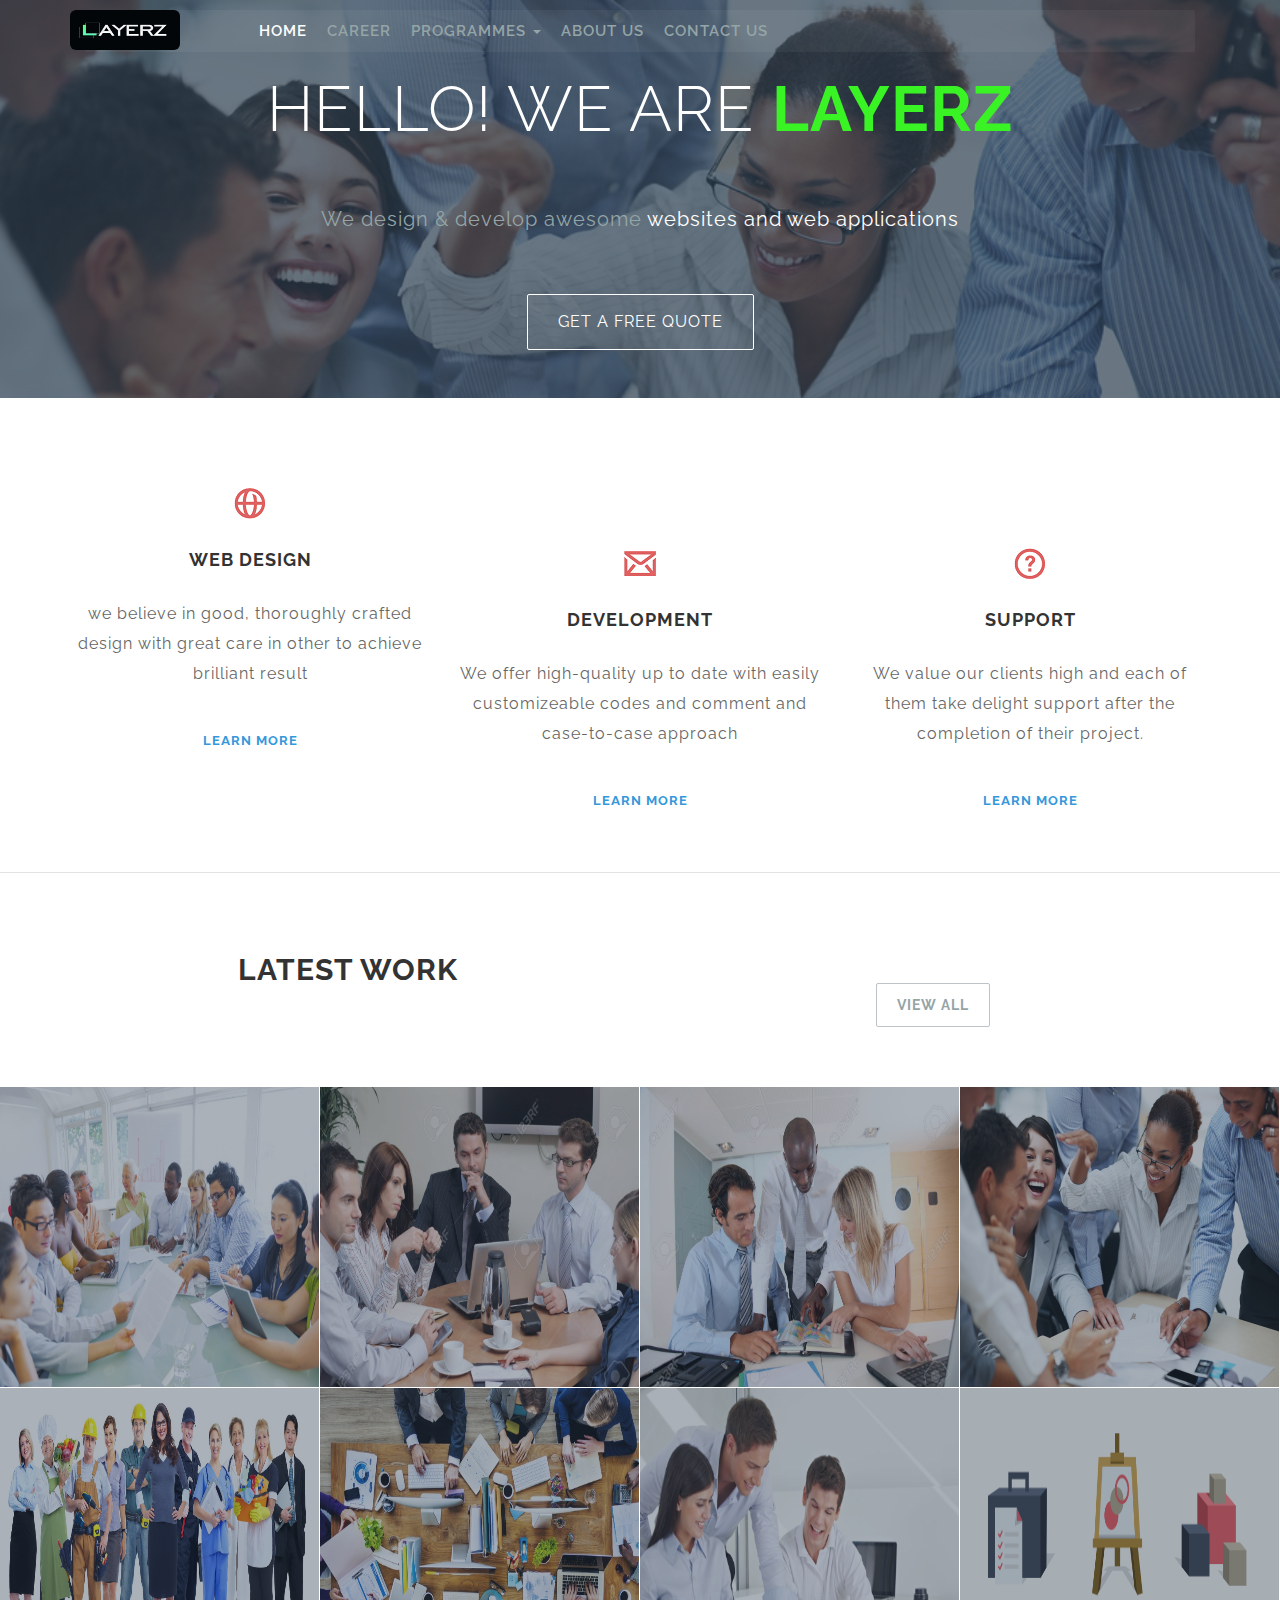
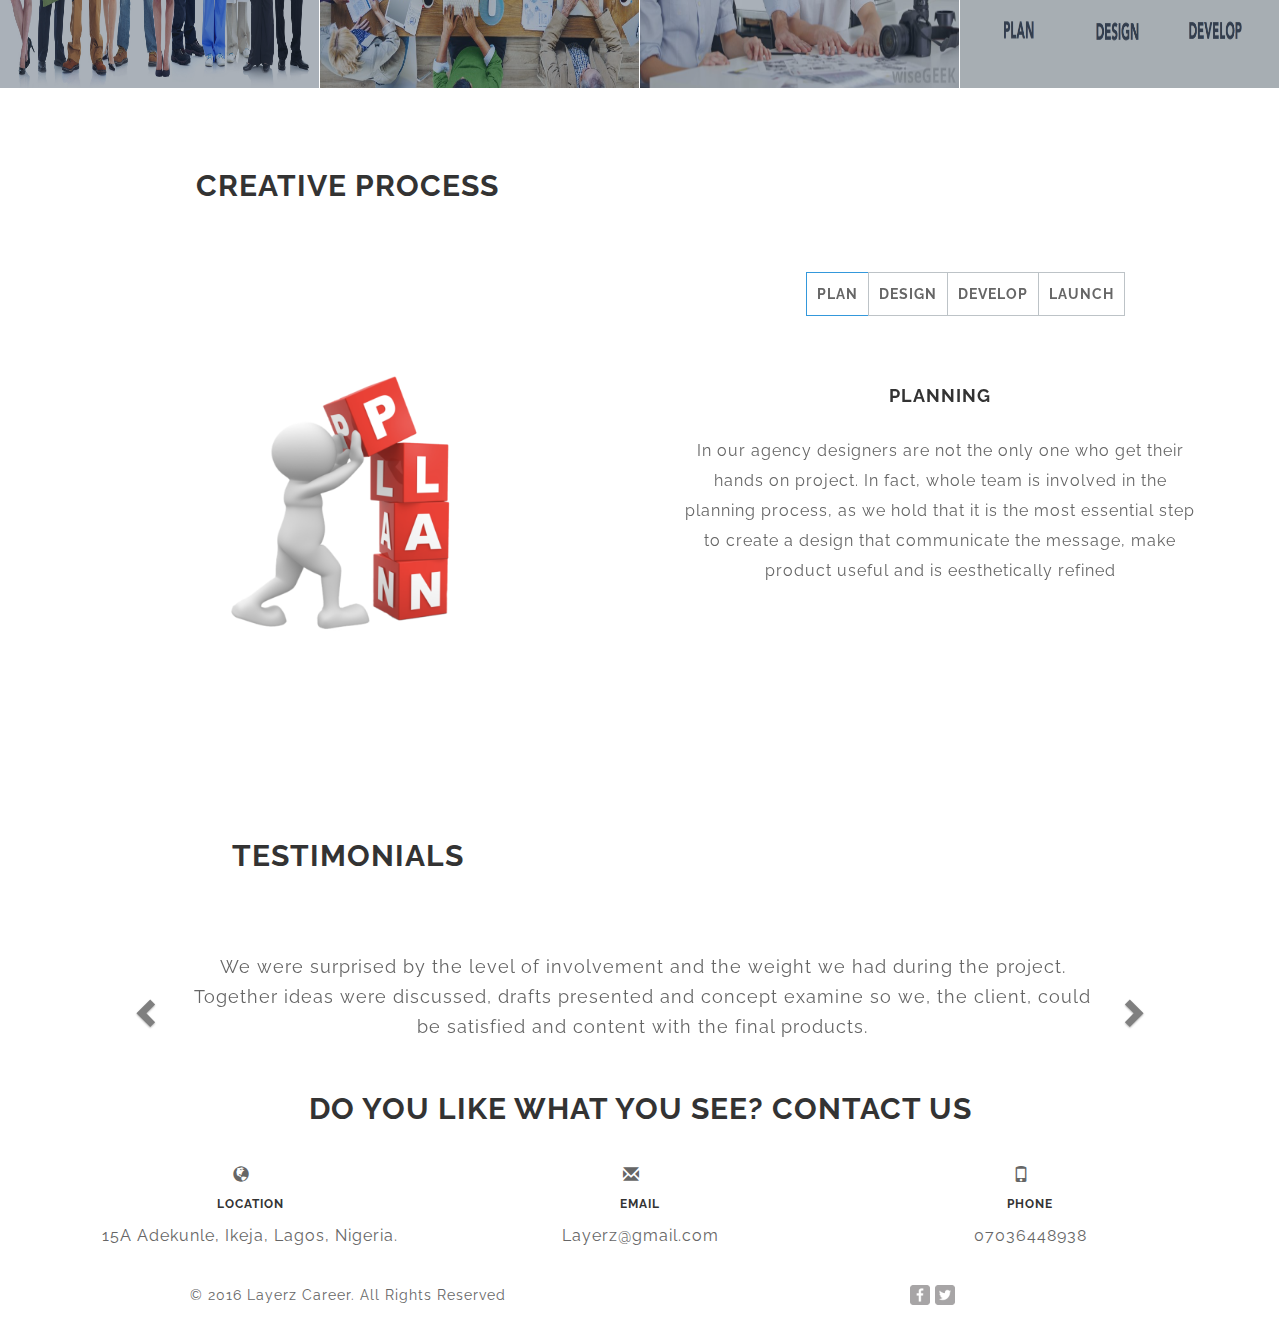
<file: index.html>
<!DOCTYPE html>
<html lang="en">
<head>
    <meta charset="UTF-8">
    <title>Trying layerz</title>
    <meta name="viewport" content="width=device-width, initial-scale=1.0">
    <link href="https://fonts.googleapis.com/css?family=Raleway:300,400,500,600,700" rel="stylesheet">
    <link rel="stylesheet" href="bootstrap/css/bootstrap.min.css">
    <link rel="stylesheet" href="style.css">
</head>
<body>

<div class="jumbotron">
    <!--
       <div class="row" style="background-color: #D6D6D6">
            <div class="col-xs-6">
            <h2>Layerz career</h2>
            </div>
            <div class="col-xs-6">
                <form class="navbar-form navbar-right">
                    <div class="form-group">
                        <input type="text" class="form-control" placeholder="Search">
                    </div>
                    <button type="submit" class="btn btn-default">Submit</button>
                </form>
            </div>
        </div>
    -->
    <div class="container">
        <nav class="navbar navbar-default">
            <div class="container-fluid">
                <!-- Brand and toggle get grouped for better mobile display -->
                <div class="navbar-header">
                    <button type="button" class="navbar-toggle collapsed" data-toggle="collapse" data-target="#bs-example-navbar-collapse-1" aria-expanded="false">
                        <span class="sr-only">Toggle navigation</span>
                        <span class="icon-bar"></span>
                        <span class="icon-bar"></span>
                        <span class="icon-bar"></span>
                    </button>
                    <a class="navbar-brand" href="#"><img style="width: 110px; height: 40px; padding: 0; margin: 0;" src="pix/layerz.jpg" class="img-rounded" /></a>
                </div>

                <!-- Collect the nav links, forms, and other content for toggling -->
                <div class="collapse navbar-collapse" id="bs-example-navbar-collapse-1">
                    <ul class="nav navbar-nav">
                        <li class="active"><a href="#">HOME <span class="sr-only">(current)</span></a></li>
                        <li><a href="#">CAREER</a></li>
                        <li class="dropdown">
                            <a href="#" class="dropdown-toggle" data-toggle="dropdown" role="button" aria-haspopup="true" aria-expanded="false">PROGRAMMES <span class="caret"></span></a>
                            <ul class="dropdown-menu">
                                <li><a href="#">Action</a></li>
                                <li><a href="#">Another action</a></li>
                                <li><a href="#">Something else here</a></li>
                                <li role="separator" class="divider"></li>
                                <li><a href="#">Separated link</a></li>
                            </ul>
                        </li>
                        <li><a href="#">ABOUT US</a></li>
                        <li><a href="http://localhost/feedback/GET&POST.php">CONTACT US</a></li>
                    </ul>

                </div><!-- /.navbar-collapse -->
            </div><!-- /.container-fluid -->
        </nav>
        <div class="row text-center">
            <h1>Hello! We are <span>Layerz</span></h1>
            <h3>We design & develop awesome <span>websites and web applications</span></h3>
            <a class="btn btn-primary btn-lg" href="#">Get a free quote</a>
        </div>
    </div>
</div><!-- end jumbotron -->

<div class="services">
    <div class="container">
        <div class="row text-center">
            <div class="services-web">
                <div class="col-md-4">
                    <span class="icon-sprite sprite-web">&nbsp;</span>
                    <h4>Web Design</h4>
                    <P>we believe in good, thoroughly crafted design with great care in other to achieve brilliant result</P>
                    <a href="#" class="more">learn more</a>
                </div>
            </div>
            <!- end services-web -->
            <div class="services-dev">
                <div class="col-md-4">
                    <span class="icon-sprite sprite-dev">&nbsp;</span>
                    <h4>Development</h4>
                    <P>We offer high-quality up to date with easily customizeable codes and comment and case-to-case approach</P>
                    <a href="#" class="more">learn more</a>
                </div>
            </div><!- end services-dev -->
            <div class="services-sup">
                <div class="col-md-4">
                    <span class="icon-sprite sprite-sup">&nbsp;</span>
                    <h4>Support</h4>
                    <P>We value our clients high and each of them take delight support after the completion of  their project.</P>
                    <a href="#" class="more">learn more</a>
                </div>
            </div><!- end services-sup -->
        </div>
    </div>
</div><!-- end services -->

<div class="Latest work">
    <div class="heading">
        <div class="container">
            <div class="row text-center">
                <div class="col-md-6"><h2>Latest work</h2></div>
                <div class="col-md-6">
                    <div class="control-right">
                        <a href="#" class="btn btn-default">View all</a>
                    </div>
                </div>
            </div>
        </div>
    </div><!-- end heading -->

    <div class="gallery clearfix">
        <div class="gallery-inner">
            <img src="pix/1.jpg" alt="thumbnail" class="img-responsive" />
            <div class="caption">
                <div class="caption-heading visible-lg">
                    <h4>Title</h4><small>Dec 26 2016</small>
                </div>
                <div class="btn-group btn-trigger">
                    <a href="#" class="btn btn-default web-link">link</a>
                    <a href="#" class="btn btn-default more-info">More</a>
                </div>
            </div><!-- end caption -->
        </div><!-- end gallery-inner -->

        <div class="gallery-inner">
            <img src="pix/2.jpg" alt="thumbnail" class="img-responsive" />
            <div class="caption">
                <div class="caption-heading visible-lg">
                    <h4>Title</h4><small>Dec 26 2016</small>
                </div>
                <div class="btn-group btn-trigger">
                    <a href="#" class="btn btn-default web-link">link</a>
                    <a href="#" class="btn btn-default more-info">More</a>
                </div>
            </div><!-- end caption -->
        </div><!-- end gallery-inner -->
        <div class="gallery-inner">
            <img src="pix/3.jpg" alt="thumbnail" class="img-responsive" />
            <div class="caption">
                <div class="caption-heading visible-lg">
                    <h4>Title</h4><small>Dec 26 2016</small>
                </div>
                <div class="btn-group btn-trigger">
                    <a href="#" class="btn btn-default web-link">link</a>
                    <a href="#" class="btn btn-default more-info">More</a>
                </div>
            </div><!-- end caption -->
        </div><!-- end gallery-inner -->
        <div class="gallery-inner">
            <img src="pix/6.jpg" alt="thumbnail" class="img-responsive" />
            <div class="caption">
                <div class="caption-heading visible-lg">
                    <h4>Title</h4><small>Dec 26 2016</small>
                </div>
                <div class="btn-group btn-trigger">
                    <a href="#" class="btn btn-default web-link">link</a>
                    <a href="#" class="btn btn-default more-info">More</a>
                </div>
            </div><!-- end caption -->
        </div><!-- end gallery-inner -->

        <div class="gallery-inner">
            <img src="pix/5.jpg" alt="thumbnail" class="img-responsive" />
                <div class="caption">
                    <div class="caption-heading visible-lg">
                        <h4>Title</h4><small>Dec 26 2016</small>
                    </div>
                    <div class="btn-group btn-trigger">
                        <a href="#" class="btn btn-default web-link">link</a>
                        <a href="#" class="btn btn-default more-info">More</a>
                    </div>
                </div><!-- end caption -->
        </div><!-- end gallery-inner -->
        <div class="gallery-inner">
            <img src="pix/4.jpg" alt="thumbnail" class="img-responsive" />
                <div class="caption">
                    <div class="caption-heading visible-lg">
                        <h4>Title</h4><small>Dec 26 2016</small>
                    </div>
                    <div class="btn-group btn-trigger">
                        <a href="#" class="btn btn-default web-link">link</a>
                        <a href="#" class="btn btn-default more-info">More</a>
                    </div>
                </div><!-- end caption -->
        </div><!-- end gallery-inner -->
        <div class="gallery-inner">
            <img src="pix/7.jpg" alt="thumbnail" class="img-responsive" />
                <div class="caption">
                    <div class="caption-heading visible-lg">
                        <h4>Title</h4><small>Dec 26 2016</small>
                    </div>
                    <div class="btn-group btn-trigger">
                        <a href="#" class="btn btn-default web-link">link</a>
                        <a href="#" class="btn btn-default more-info">More</a>
                    </div>
                </div><!-- end caption -->
        </div><!-- end gallery-inner -->
        <div class="gallery-inner">
            <img src="pix/PDD.png" alt="thumbnail" class="img-responsive" />
                <div class="caption">
                    <div class="caption-heading visible-lg">
                        <h4>Title</h4>
                        <small>Dec 26 2016</small>
                    </div>
                    <div class="btn-group btn-trigger">
                        <a href="#" class="btn btn-default web-link">link</a>
                        <a href="#" class="btn btn-default more-info">More</a>
                    </div>
                </div><!-- end caption -->
        </div><!-- end gallery-inner -->

    </div><!-- end gallery -->
</div><!-- end latest work -->

<div class="creative-process">
    <div class="heading">
        <div class="container">
            <div class="row text-center">
                <div class="col-md-6"><h2>creative process</h2></div>
            </div>
        </div>
    </div>

    <div class="container">
        <div class="row">
            <div id="carousel-creative-process" class="carousel slide" data-ride="carousel">
                <!-- Indicators -->
                <ol class="carousel-indicators">
                    <li data-target="#carousel-creative-process" data-slide-to="0" class="active">plan</li>
                    <li data-target="#carousel-creative-process" data-slide-to="1">Design</li>
                    <li data-target="#carousel-creative-process" data-slide-to="2">Develop</li>
                    <li data-target="#carousel-creative-process" data-slide-to="3">Launch</li>
                </ol>

                <!-- Wrapper for slides -->
                <div class="carousel-inner" role="listbox">
                    <div class="item active text-center">
                        <div class="row">
                            <div class="col-md-6 hidden-xs">
                                <img src="pix/plan6.png" alt="plan" style="width: 350px;" />
                            </div>
                            <div class="col-md-6">
                                <h4>Planning</h4>
                                <p>In our agency designers are not the only one who get their hands on project. In fact, whole team is involved in the planning process,
                                    as we hold that it is the most essential step to create a design that communicate the message, make product useful and is eesthetically refined </p>
                            </div>
                        </div>
                    </div>
                    <div class="item text-center">
                        <div class="row">
                            <div class="col-md-6 hidden-xs">
                                <img src="pix/design.jpg" alt="design" />
                            </div>
                            <div class="col-md-6">
                                <h4>Design</h4>
                                <p>In our agency designers are not the only one who get their hands on project. In fact, whole team is involved in the planning process,
                                    as we hold that it is the most essential step to create a design that communicate the message, make product useful and is eesthetically refined </p>
                            </div>
                        </div>
                    </div>
                    <div class="item text-center">
                        <div class="row">
                            <div class="col-md-6 hidden-xs">
                                <img src="pix/php-development.png" alt="develop" style="width: 350px; height: 300px;"/>
                            </div>
                            <div class="col-md-6">
                                <h4>Develop</h4>
                                <p>In our agency designers are not the only one who get their hands on project. In fact, whole team is involved in the planning process,
                                    as we hold that it is the most essential step to create a design that communicate the message, make product useful and is eesthetically refined </p>
                            </div>
                        </div>
                    </div>
                    <div class="item text-center">
                        <div class="row">
                            <div class="col-md-6 hidden-xs">
                                <img src="pix/launch.png" alt="launch" />
                            </div>
                            <div class="col-md-6">
                                <h4>Launch</h4>
                                <p>In our agency designers are not the only one who get their hands on project. In fact, whole team is involved in the planning process,
                                    as we hold that it is the most essential step to create a design that communicate the message, make product useful and is eesthetically refined </p>
                            </div>
                        </div>
                    </div>
                </div>
            </div><!-- end carousel -->
        </div>
    </div>
</div><!-- end creative process -->

<div class="testimonials">
    <div class="heading">
        <div class="container">
            <div class="row text-center">
                <div class="col-md-6"><h2>Testimonials</h2></div>
            </div>
        </div>
    </div>
    <div class="container">
        <div class="row">
            <div id="carousel-testimonials" class="carousel slide" data-ride="carousel">
                <!-- Indicators -->
                <!--
                <ol class="carousel-indicators visible-lg">
                    <li data-target="#carousel-testimonials" data-slide-to="0" class="active">
                        <img src="pix/logo/redbull.png" />
                    </li>
                    <li data-target="#carousel-testimonials" data-slide-to="1">
                        <img src="pix/logo/cola.jpg" />
                    </li>
                    <li data-target="#carousel-testimonials" data-slide-to="2">
                        <img src="pix/logo/web_developer.gif" />
                    </li>
                    <li data-target="#carousel-testimonials" data-slide-to="3">
                        <img src="pix/logo/redbull.png" />
                    </li>
                    <li data-target="#carousel-testimonials" data-slide-to="4">
                        <img src="pix/logo/cola.jpg" />
                    </li>
                </ol>
                -->

                <!-- Wrapper for slides -->
                <div class="carousel-inner" role="listbox">
                    <div class="item active text-center">
                       <div class="row">
                           <blockquote>
                               <p>We were surprised by the level of involvement and the weight we had during the project. Together ideas were discussed,
                               drafts presented and concept examine so we, the client, could be satisfied and content with the final products.</p>
                               <cite class="hidden-lg">RedBull</cite>
                           </blockquote>
                       </div>
                    </div><!-- end item -->

                    <div class="item text-center">
                        <div class="row">
                            <blockquote>
                                <p>We were surprised by the level of involvement and the weight we had during the project. Together ideas were discussed,
                                    drafts presented and concept examine so we, the client, could be satisfied and content with the final products.</p>
                                <cite class="hidden-lg">Web developer</cite>
                            </blockquote>
                        </div>
                    </div>

                    <div class="item text-center">
                        <div class="row">
                            <blockquote>
                                <p>We were surprised by the level of involvement and the weight we had during the project. Together ideas were discussed,
                                    drafts presented and concept examine so we, the client, could be satisfied and content with the final products.</p>
                                <cite class="hidden-lg">RedBull</cite>
                            </blockquote>
                        </div>
                    </div>

                    <div class="item text-center">
                        <div class="row">
                            <blockquote>
                                <p>We were surprised by the level of involvement and the weight we had during the project. Together ideas were discussed,
                                    drafts presented and concept examine so we, the client, could be satisfied and content with the final products.</p>
                                <cite class="hidden-lg">Coca Cola</cite>
                            </blockquote>
                        </div>
                    </div>
                </div><!-- end carousel-inner -->

                <!-- Controls -->
                <a class="left carousel-control" href="#carousel-testimonials" role="button" data-slide="prev">
                    <span class="glyphicon glyphicon-chevron-left" aria-hidden="true"></span>
                </a>
                <a class="right carousel-control" href="#carousel-testimonials" role="button" data-slide="next">
                    <span class="glyphicon glyphicon-chevron-right" aria-hidden="true"></span>
                </a>
            </div>
        </div>
    </div>
</div><!-- end testimonial -->

<div class="call-to-action">
    <div class="container">
        <div class="row text-center">
            <h2>Do you like what you see? Contact Us</h2>
        </div>
    </div>
</div><!-- end call-to-action -->

<div class="contact-info">
    <div class="container">
        <div class="row">
            <div class="col-md-4">
                <div class="location text-center">
                    <span class="glyphicon glyphicon-globe">&nbsp;</span>
                    <h6>location</h6>
                    <p>15A Adekunle, Ikeja, Lagos, Nigeria.</p>
                </div>
            </div>
            <div class="col-md-4">
                <div class="email text-center">
                    <span class="glyphicon glyphicon-envelope">&nbsp;</span>
                    <h6>Email</h6>
                    <p>Layerz@gmail.com</p>
                </div>
            </div>
            <div class="col-md-4">
                <div class="phone text-center">
                    <span class="glyphicon glyphicon-phone">&nbsp;</span>
                    <h6>Phone</h6>
                    <p>07036448938</p>
                </div>
            </div>
        </div>
    </div>
</div><!-- end contact-info -->
<br/>
<footer>
    <div class="container">
        <div class="row text-center">
            <div class="col-md-6">
                <div class="copyright">
                    <small>&copy; 2016 Layerz Career. All Rights Reserved</small>
                </div>
            </div>
            <div class="col-md-6">
                    <span><img src="pix/facebook-wrap.png" alt="Facebook logo" class="social-icon"/></span>
                    <span><img src="pix/twitter-wrap.png" alt="Twitter logo" class="social-icon"/></span>
            </div>
        </div>
    </div>
</footer>

</body>
<script type="text/javascript" src="jquery-1.12.3.min.js"></script>
<script type="text/javascript" src="bootstrap/js/bootstrap.min.js"></script>
</html>
</file>
<file: style.css>
body{
 font-family:'Raleway', Helvetica, Arial;
    font-size: 16px;
    color: #666666;
    font-weight: 400;
    letter-spacing: 1px
}
p{
    line-height: 30px;
    font-weight: 400;
}
h1, h2, h3, h4, h5, h6{
    color: #333333;
    text-transform: uppercase;
    font-family: 'Raleway', helvetica, Arial;
    font-weight: 700;
}
a{
    color: #3498db;
    text-decoration: none;
}
a:hover, a:focus{
    color: #1f42c6;
}
.btn-default{
    border-radius: 2px;
    border: 1px solid #bdc3c7;
    font-size: 14px;
    color: #95a5a6;
    font-weight: 700;
    text-transform: uppercase;
    padding: 11px 20px;
}
.btn-default:hover{
    background: #fff;
    color: #3498db;
    border: 1px solid #3498db;
}
.btn:active{
    box-shadow: none;
}
/* end */

/* logo */
.navbar-brand{
    width: 179px;
    height: 32px;
    padding: 0;
    margin: 0;
    text-indent: -999px;
}
/* end */

/* Navigation */
.navbar-default{
    padding-top: 5px;
    background: none;
    border:none;
}
.navbar-default .navbar-nav>li{
    margin-left: ;

}
.navbar-default .navbar-nav>li>a{
    font-size: 15px;
    font-weight: 600;
    text-transform: uppercase;
    color: #95a5a6;
    padding: 11px 10px;
    text-align: center;
    
}
.navbar-default .navbar-nav>li>a:hover, .navbar-default .navbar-nav>li>a:focus{
    color: #fff;
}
.navbar-default .navbar-nav>.active>a, .navbar-default .navbar-nav>.active>a:focus, .navbar-default .navbar-nav>.active>a:hover {
    background: none;
    outline: 0;
    color: #fff;
}
.navbar-toggle{
    border: none;
    margin-top: 0;
    margin-right: 0;
    width: 32px;
    height: 32px;
    text-align: center;
}
.navbar-default .navbar-toggle:focus, .navbar-default .navbar-toggle:hover{
    background: none;
}
.navbar-default .navbar-collapse{
    border: none;
    background: rgba(255,255,255, 0.05);
    border-radius: 2px;
    box-shadow: none;
}
.jumbotron{
    padding-top: 5px;
    background: url(pix/6.jpg) no-repeat;
    opacity: 1;/*#2c3e50*/
    /*bacground-image: url(pix/6.jpg) no-repeat; */
    background-size: cover;
    box-shadow: inset 0 0 0 1000px rgba(44,62,80,0.7);
    /*max-height:800px;
    margin: 0; */
}
.jumbotron h1{
    color: #fff;
    font-weight: 300;
    margin: 0 0 60px 0;
}
.jumbotron h1 span{
    color: #3AF325;
    font-weight: 700;
}
.jumbotron h3{
    color:#95a5a6;
    font-size: 20px;
    line-height: 30px;
    font-weight: 400;
    text-transform: none;
    margin: 0 0 60px 0;
}
.jumbotron h3 span{
    color: #fff;
}
.jumbotron .btn-primary {
    border-radius: 2px;
    border: 1px solid #fff;
    background: rgba(255,255,255,0.05);
    color: #fff;
    text-transform: uppercase;
    font-size: 16px;
    padding: 16px 30px;
}
.jumbotron .btn-primary:hover{
    background: rgba(255,255,255,0.1)
}
.services{
    padding: 60px 0;
    border-bottom: 1px solid #e3e3e3;
}
.services h4{
    margin-bottom: 30px;
}
.services p{
    margin-bottom: 40px;
}
.services .more{
    text-transform: uppercase;
    font-weight: 700;
    font-size: 13px;
}
.services-web, .services-dev{
    margin-bottom: 60px;
}
.icon-sprite{
    width: 32px;
    height: 32px;
    display: inline-block;
    background: url(pix/sprite-copy.png) no-repeat;
    background-position: top;
    margin-bottom: 20px;
}
.icon-sprite.sprite-web{
    background-position: top -32px;
}
.icon-sprite.sprite-dev{
    background-position: 0 -32px;
}
.icon-sprite.sprite-sup{
    background-position: 0 -64px;
 }
/* end */

/* latest work */
.heading{
    padding: 60px 0;
}
.control-right{
    padding: 50px 0 0 0;
}
.gallery{
    background: #2c3e50;
}
.gallery-inner{
    position: relative;
    width: 25%;
    float: left;
    border-right: 1px solid #fff;
    border-bottom: 1px solid #fff;
}
.gallery-inner img{
    margin: 0;
    padding: 0;
    opacity: 0.6;
    height:300px;
}
.gallery-inner .caption h4{
    color: #fff;
    text-align:center;
    margin-top: 70px;
}
.gallery-inner .caption small{
    color: rgba(255,255,255,0.6);
    /*text-align:center;*/
    margin-left: 36%;
}
.gallery-inner .caption{
    opacity: 0;
    display: block;
    position: absolute;
    top: 0;
    width: 100%;
    height: 100%;
    background: rgba(246,156,18,0.6);
    -webkit-transition: opacity .1s ease-in-out;
}
.gallery-inner:hover .caption{
    opacity: 1;
}
.gallery-inner .caption .btn-trigger{
    text-align: left;
    position: absolute;
    top: 50%;
    width: 100%;
}
.gallery-inner .caption .btn-trigger a{
    width: 44px;
    height: 44px;
    text-indent: -9999px;
    background: transparent;
    /* url(bootstrap/css/bootstrap.min.css/glyphicon glyphicon-globe);
   /* background-position: left bottom;       put in the bakground pic for  web-link, more-info */
    border: 1px solid #fff;
}
.gallery-inner .caption .btn-trigger a:hover{
    background-color: rgba(255,255,255,0.1);
}
.gallery-inner .caption .btn-trigger .web-link{
    /* background-positin: ;   cut out the bakground position on the pic u donloaded */
    position: absolute;
    left: 50%;
    margin-left: -44px;
}
.gallery-inner .caption .btn-trigger .more-info{
    /* background-positin: ;   cut out the bakground position on the pic u donloaded */
    position: absolute;
    right: 50%;
    margin-right: -43px;
}
/* end latest work */

/* creative process */
.creative-process{
    padding: 0 0 60px 0;
}
.carousel-indicators {
    position: absolute;
    bottom: 100%;
    margin-bottom: -44px;
    left: 0; /* try 62% and text align: left*/
    z-index: 15;
    width: 100%;
    padding-left: 0;
    margin-left: -100px;
    text-align: right;
    list-style: none;
}
.carousel-indicators li {
    display: inline-block;
    width: auto;
    height: auto;
    margin: 0 0 0 -6px;
    text-indent: 0;
    cursor: pointer;
   /* background-color: #000\9; */
    background-color: rgba(0,0,0,0);
    border: 1px solid #bdc3c7;
    border-radius: 0;
    font-size: 14px;
    font-weight: 700;
    text-transform: uppercase;
    padding: 11px 10px;
}
.carousel-indicators .active {
    width: auto;
    height: auto;
    margin: 0 0 0 -6px;;
    background: transparent;
    border: 1px solid #3498db;
    colour: #3498db;
}
#carousel-creative-process .item{
    padding-top: 104px;
}
#carousel-creative-process .item img{
    margin-bottom: 60px;
}
#carousel-creative-process .item h4{
    margin-bottom: 30px;
}
#carousel-creative-process .item p{
    padding: 0 30px;
}

/* end */

/* testimonials */
.testimonials blockquote p {
    width: 80%;
    text-align:center;
    margin: 0 auto;
}
.carousel-control.left {
    background: none;
}
.carousel-control.right {
    background: none;
}
.glyphicon-chevron-left:before {
    color: #000;
}
.glyphicon-chevron-right:before {
    color: #000;
}
/* end */

.call-to-action h2{
    margin-bottom: 40px;
}

/* footer-Social icon*/
.social-icon {
    width: 20px;
    height: 20px;
}
footer {
    margin-bottom: 30px;
}



































































































































































































































































































































































































































































































































































































































































































































































































































































































































































































































































































































































































































































































































































































































































































1







}
</file>
